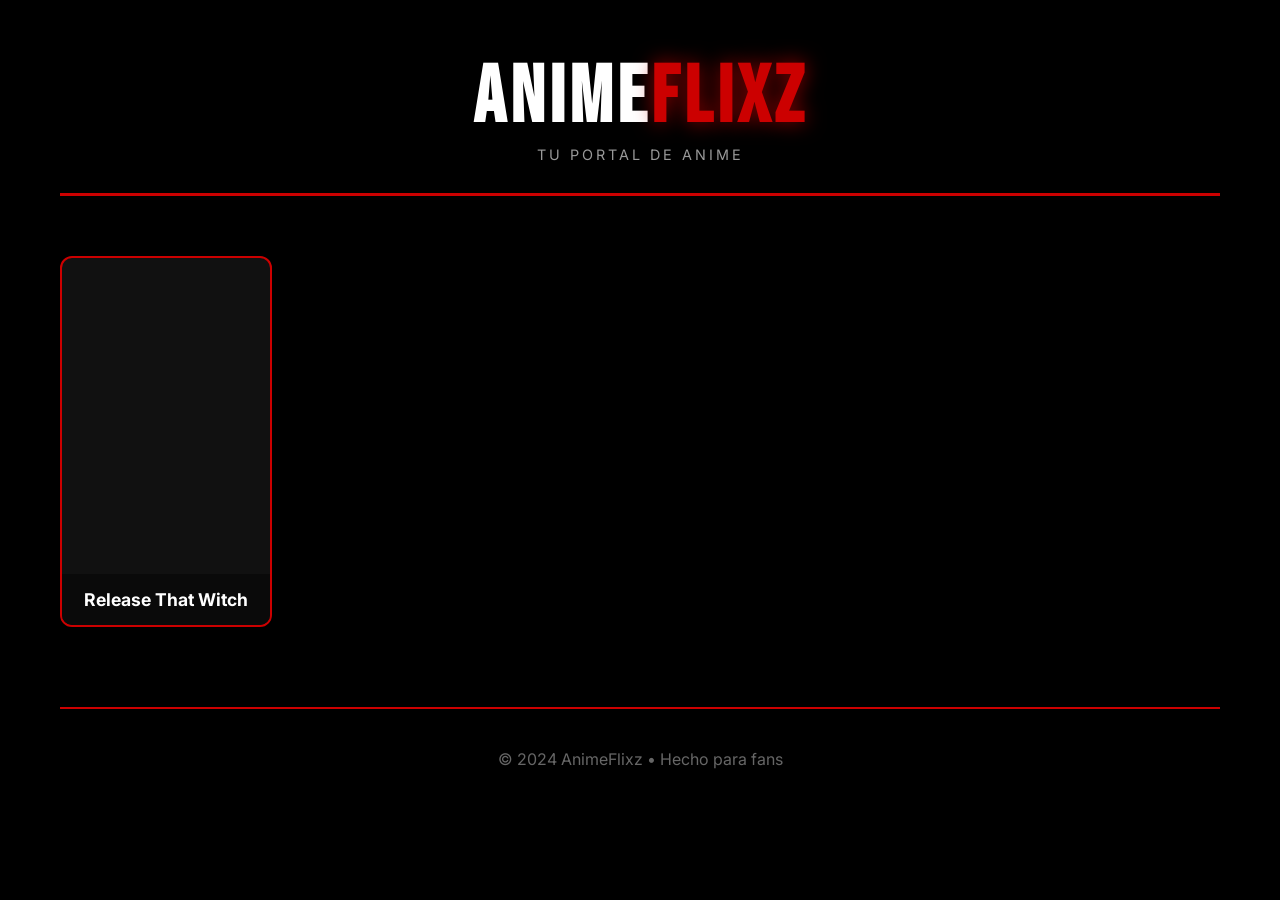
<file: index.html>
<!DOCTYPE html>
<html lang="es">
<head>
    <meta charset="UTF-8">
    <meta name="viewport" content="width=device-width, initial-scale=1.0">
    <title>AnimeFlixz</title>
    <link rel="stylesheet" href="style.css">
    <link href="https://fonts.googleapis.com/css2?family=Bebas+Neue&family=Inter:wght@400;600;700&display=swap" rel="stylesheet">
</head>
<body>
    <div class="app">
        <header class="header">
            <h1 class="logo">ANIME<span class="logo-accent">FLIXZ</span></h1>
            <p class="tagline">Tu portal de anime</p>
        </header>

        <main class="anime-grid" id="anime-grid"></main>

        <footer class="footer">
            <p>© 2024 AnimeFlixz • Hecho para fans</p>
        </footer>
    </div>

    <script src="script.js"></script>
</body>
</html>
</file>
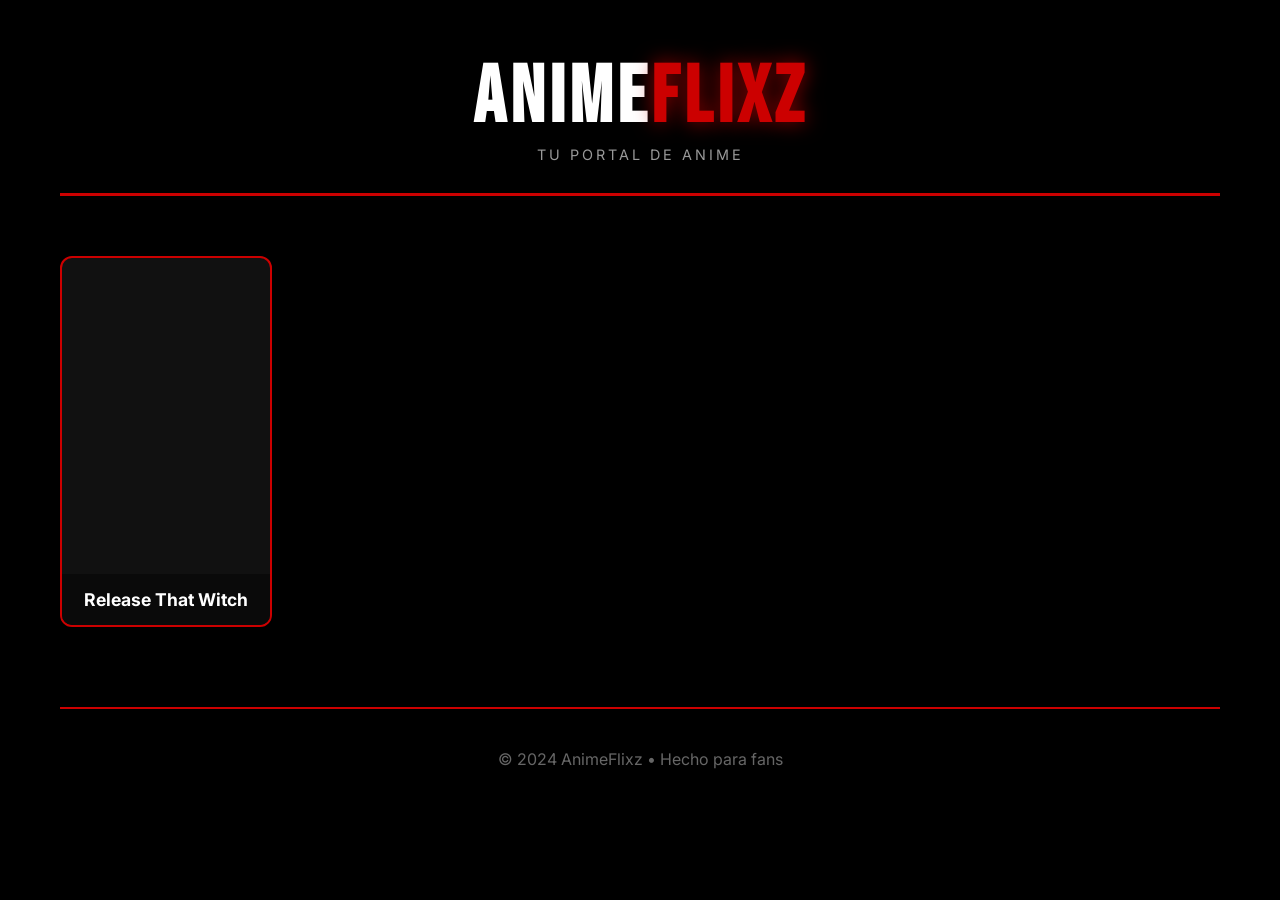
<file: episodes.html>
<!DOCTYPE html>
<html lang="es">
<head>
    <meta charset="UTF-8">
    <meta name="viewport" content="width=device-width, initial-scale=1.0">
    <title>AnimeFlixz - Episodios</title>
    <link rel="stylesheet" href="style.css">
    <link href="https://fonts.googleapis.com/css2?family=Bebas+Neue&family=Inter:wght@400;600;700&display=swap" rel="stylesheet">
</head>
<body>
    <div class="app">
        <div class="nav-buttons">
            <a href="index.html" class="back-btn">← VOLVER</a>
        </div>

        <div class="episode-header" id="episode-header"></div>

        <div class="episodes-section">
            <h2 class="section-title">EPISODIOS</h2>
            <div class="episodes-grid" id="episodes-grid"></div>
        </div>
    </div>

    <script src="script.js"></script>
</body>
</html>
</file>
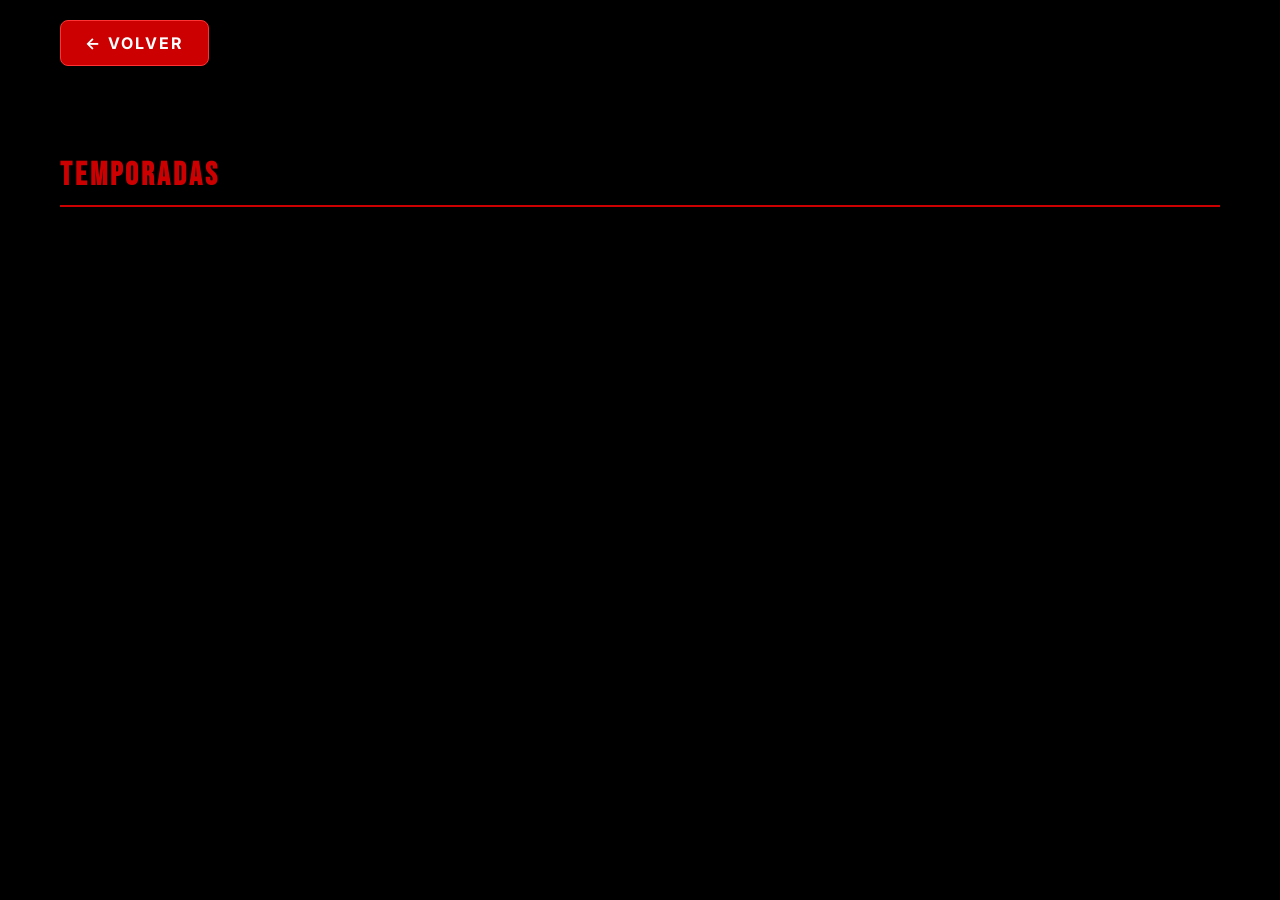
<file: seasons.html>
<!DOCTYPE html>
<html lang="es">
<head>
    <meta charset="UTF-8">
    <meta name="viewport" content="width=device-width, initial-scale=1.0">
    <title>AnimeFlixz - Temporadas</title>
    <link rel="stylesheet" href="style.css">
    <link href="https://fonts.googleapis.com/css2?family=Bebas+Neue&family=Inter:wght@400;600;700&display=swap" rel="stylesheet">
</head>
<body>
    <div class="app">
        <a href="index.html" class="back-btn">← VOLVER</a>

        <div class="anime-header" id="anime-header"></div>

        <div class="seasons-container">
            <h2 class="section-title">TEMPORADAS</h2>
            <div class="seasons-grid" id="seasons-grid"></div>
        </div>
    </div>

    <script src="script.js"></script>
</body>
</html>
</file>
<file: style.css>
/* ===== RESET ===== */
* {
    margin: 0;
    padding: 0;
    box-sizing: border-box;
}

body {
    font-family: 'Inter', sans-serif;
    background: #000000;
    color: #ffffff;
    min-height: 100vh;
}

.app {
    max-width: 1200px;
    margin: 0 auto;
    padding: 20px;
}

/* ===== HEADER ===== */
.header {
    text-align: center;
    padding: 30px 20px;
    border-bottom: 3px solid #cc0000;
    margin-bottom: 40px;
}

.logo {
    font-family: 'Bebas Neue', cursive;
    font-size: clamp(3rem, 8vw, 5rem);
    letter-spacing: 5px;
    color: #ffffff;
}

.logo-accent {
    color: #cc0000;
    text-shadow: 0 0 20px rgba(204, 0, 0, 0.7);
}

.tagline {
    color: #999;
    letter-spacing: 3px;
    font-size: 0.9rem;
    text-transform: uppercase;
}

/* ===== ANIME GRID (Index) ===== */
.anime-grid {
    display: grid;
    grid-template-columns: repeat(auto-fill, minmax(200px, 1fr));
    gap: 25px;
    padding: 20px 0;
}

.anime-card {
    background: #111;
    border: 2px solid #cc0000;
    border-radius: 12px;
    overflow: hidden;
    cursor: pointer;
    transition: all 0.3s;
}

.anime-card:hover {
    transform: scale(1.05);
    box-shadow: 0 0 30px rgba(204, 0, 0, 0.5);
}

.anime-poster {
    width: 100%;
    aspect-ratio: 2/3;
    object-fit: cover;
}

.anime-card-title {
    padding: 15px;
    font-weight: 700;
    font-size: 1.1rem;
    text-align: center;
    background: #0a0a0a;
    color: #fff;
}

/* ===== BOTONES ===== */
.back-btn {
    display: inline-block;
    background: #cc0000;
    color: #fff;
    padding: 12px 24px;
    text-decoration: none;
    font-weight: 700;
    letter-spacing: 2px;
    border-radius: 8px;
    margin-bottom: 30px;
    transition: all 0.3s;
    border: 1px solid #ff3333;
}

.back-btn:hover {
    background: #ff0000;
    box-shadow: 0 0 20px rgba(204, 0, 0, 0.7);
}

.nav-buttons {
    display: flex;
    gap: 15px;
    flex-wrap: wrap;
    margin-bottom: 20px;
}

/* ===== ANIME HEADER ===== */
.anime-header {
    text-align: center;
    margin-bottom: 40px;
}

.anime-title-large {
    font-family: 'Bebas Neue', cursive;
    font-size: clamp(2.5rem, 6vw, 4rem);
    color: #cc0000;
    text-shadow: 0 0 15px rgba(204, 0, 0, 0.5);
    margin-bottom: 10px;
}

.anime-meta {
    color: #aaa;
    font-size: 1rem;
}

/* ===== SECCIONES ===== */
.section-title {
    font-family: 'Bebas Neue', cursive;
    font-size: 2rem;
    color: #cc0000;
    margin-bottom: 30px;
    letter-spacing: 3px;
    border-bottom: 2px solid #cc0000;
    padding-bottom: 10px;
}

/* ===== TEMPORADAS GRID ===== */
.seasons-container {
    padding: 20px 0;
}

.seasons-grid {
    display: flex;
    flex-wrap: wrap;
    justify-content: center;
    gap: 30px;
}

.season-card {
    background: #0a0a0a;
    border: 3px solid #cc0000;
    border-radius: 16px;
    padding: 40px 60px;
    cursor: pointer;
    transition: all 0.3s;
    min-width: 200px;
    text-align: center;
}

.season-card:hover {
    background: #cc0000;
    transform: scale(1.05);
    box-shadow: 0 0 40px rgba(204, 0, 0, 0.8);
}

.season-card:hover .season-number {
    color: #000;
}

.season-number {
    font-family: 'Bebas Neue', cursive;
    font-size: 3rem;
    color: #cc0000;
    transition: color 0.3s;
}

.season-episodes {
    color: #fff;
    font-size: 1rem;
    margin-top: 10px;
}

/* ===== EPISODES GRID ===== */
.episodes-section {
    margin-top: 40px;
}

.episodes-grid {
    display: grid;
    grid-template-columns: repeat(auto-fill, minmax(100px, 1fr));
    gap: 15px;
}

.episode-card {
    background: #0a0a0a;
    border: 2px solid #cc0000;
    border-radius: 12px;
    aspect-ratio: 1/1;
    display: flex;
    flex-direction: column;
    align-items: center;
    justify-content: center;
    cursor: pointer;
    transition: all 0.3s;
    padding: 10px;
}

.episode-card:hover {
    background: #1a0000;
    border-color: #ff0000;
    transform: scale(1.05);
    box-shadow: 0 0 20px rgba(204, 0, 0, 0.5);
}

.episode-card.active {
    background: #cc0000;
    border-color: #ff3333;
}

.episode-number-big {
    font-family: 'Bebas Neue', cursive;
    font-size: 2rem;
    color: #cc0000;
    font-weight: 700;
}

.episode-card:hover .episode-number-big,
.episode-card.active .episode-number-big {
    color: #fff;
}

.episode-title-small {
    font-size: 0.8rem;
    text-align: center;
    color: #aaa;
    margin-top: 5px;
}

.episode-card:hover .episode-title-small,
.episode-card.active .episode-title-small {
    color: #fff;
}

/* ===== PLAYER ===== */
.player-wrapper {
    margin: 30px 0;
}

.player-container {
    aspect-ratio: 16/9;
    background: #000;
    border: 3px solid #cc0000;
    border-radius: 12px;
    overflow: hidden;
}

.player-placeholder {
    width: 100%;
    height: 100%;
    display: flex;
    align-items: center;
    justify-content: center;
    background: #0a0a0a;
}

.placeholder-text {
    color: #cc0000;
    font-family: 'Bebas Neue', cursive;
    font-size: 1.5rem;
    letter-spacing: 3px;
}

.player-container iframe {
    width: 100%;
    height: 100%;
    border: none;
}

/* ===== EPISODE HEADER ===== */
.episode-header {
    text-align: center;
    margin-bottom: 20px;
}

.current-episode-title {
    font-size: 1.5rem;
    color: #cc0000;
    margin-bottom: 10px;
}

/* ===== FOOTER ===== */
.footer {
    text-align: center;
    padding: 40px 20px;
    margin-top: 60px;
    border-top: 2px solid #cc0000;
    color: #666;
}

/* ===== UTILIDADES ===== */
.loading {
    text-align: center;
    color: #cc0000;
    padding: 40px;
    font-size: 1.2rem;
}

/* ===== RESPONSIVE ===== */
@media (max-width: 600px) {
    .seasons-grid {
        flex-direction: column;
        align-items: center;
    }
    
    .season-card {
        width: 100%;
        max-width: 300px;
    }
    
    .episodes-grid {
        grid-template-columns: repeat(3, 1fr);
    }
}
/* ===== INDICADOR DE DISPONIBILIDAD ===== */
.episode-card {
    position: relative;
}

.episode-card[data-has-video="false"] {
    opacity: 0.6;
}
</file>
